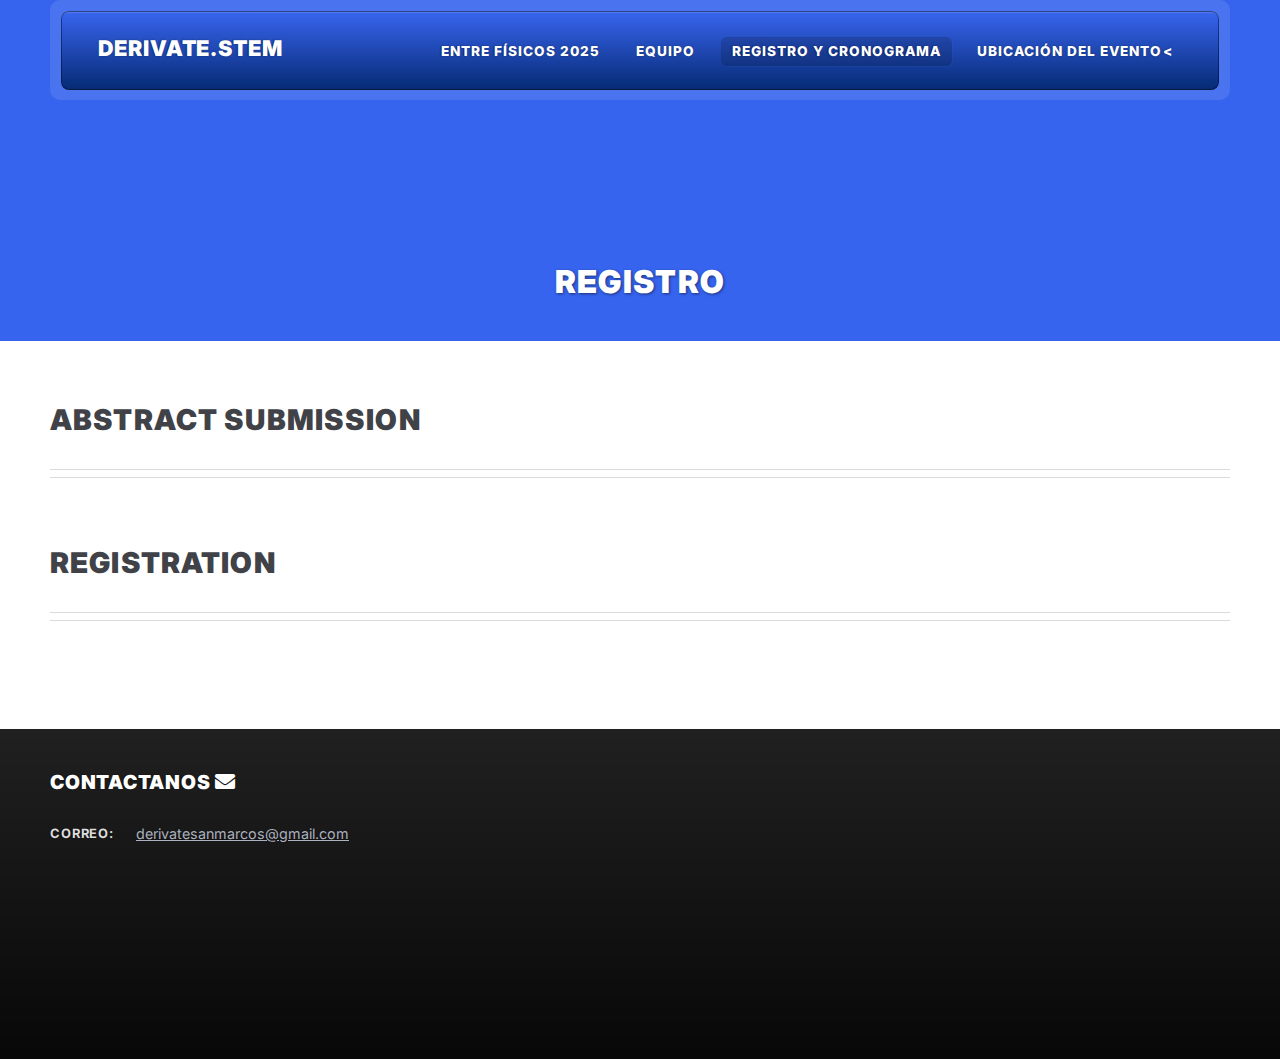
<file: abstract-and-registration.html>
<!DOCTYPE HTML>
<!--
	ZeroFour by HTML5 UP
	html5up.net | @ajlkn
	Free for personal and commercial use under the CCA 3.0 license (html5up.net/license)
-->
<html>
	<head>
		<title>Derivate.Stem | Registro</title>
		<meta charset="utf-8" />
		<meta name="viewport" content="width=device-width, initial-scale=1, user-scalable=no" />
		<link rel="stylesheet" href="assets/css/main.css" />
		<style>
			.lowercase {
            text-transform: lowercase;
        }
		</style>
	</head>
	<body class="no-sidebar is-preload">
		<div id="page-wrapper">

			<!-- Header Wrapper -->
				<div id="header-wrapper-abstract">
					<div class="container">

						<!-- Header -->
							<header id="header">
								<div class="inner">

									<!-- Logo -->
										<h1><a href="index.html" id="logo">Derivate.Stem</a></h1>

									<!-- Nav -->
										<nav id="nav">
											<ul>
												<li><a href="index.html">Entre Físicos 2025</a></li>
												<li><a href="the-people.html">Equipo</a></li>
												<li class="current_page_item"><a href="abstract-and-registration.html">Registro y cronograma</a></li>
												<li><a href="venue.html">Ubicación del evento<</a></li>
										</nav>

								</div>
							</header>
							<div id="banner">
								<strong><h2 align=center> Registro </strong></h2> 
					</div>
					</div>
				</div>

			<!-- Main Wrapper -->
				<div id="main-wrapper">
					<div class="wrapper style2">
						<div class="inner">
							<div class="container">
								<div id="content">

									<!-- Content -->

										<article>
											<header class="major">
												<h2>ABSTRACT SUBMISSION</h2>
												<!-- <p>Sidebars are not welcome here</p> -->
											</header>

											<!-- <span class="image featured"><img src="images/pic08.jpg" alt="" /></span> -->

											<p></p>


										</article>

										<article>
											<header class="major">
												<h2>REGISTRATION </h2>
												<!-- <p>Sidebars are not welcome here</p> -->
											</header>

											<!-- <span class="image featured"><img src="images/pic08.jpg" alt="" /></span> -->

											<p></p>


										</article>


								</div>
							</div>
						</div>
					</div>
				</div>

<!-- Footer Wrapper -->
				<div id="footer-wrapper-logo">
					<footer id="footer" class="container">
						<div class="row">
							<div class="col-3 col-6-medium col-12-small">
								<!-- Contact -->
								<section>
									<h2>Contactanos <i class="fa fa-envelope" style="font-size:20px" style="color:white"></i></h2>
									<div>
										<div class="row">
											<div class="col-6 col-12-small">
												<dl class="contact">
													<dt>Correo:</dt>
													<dd><a href="mailto:derivatesanmarcos@gmail.com">derivatesanmarcos@gmail.com</a></dd>
											</div>
								</section>
							</div>
							</div>
						</div>
					</footer>
				</div>

		</div>

</div>

		<!-- Scripts -->
			<script src="assets/js/jquery.min.js"></script>
			<script src="assets/js/jquery.dropotron.min.js"></script>
			<script src="assets/js/browser.min.js"></script>
			<script src="assets/js/breakpoints.min.js"></script>
			<script src="assets/js/util.js"></script>
			<script src="assets/js/main.js"></script>

	</body>
</html>
</file>
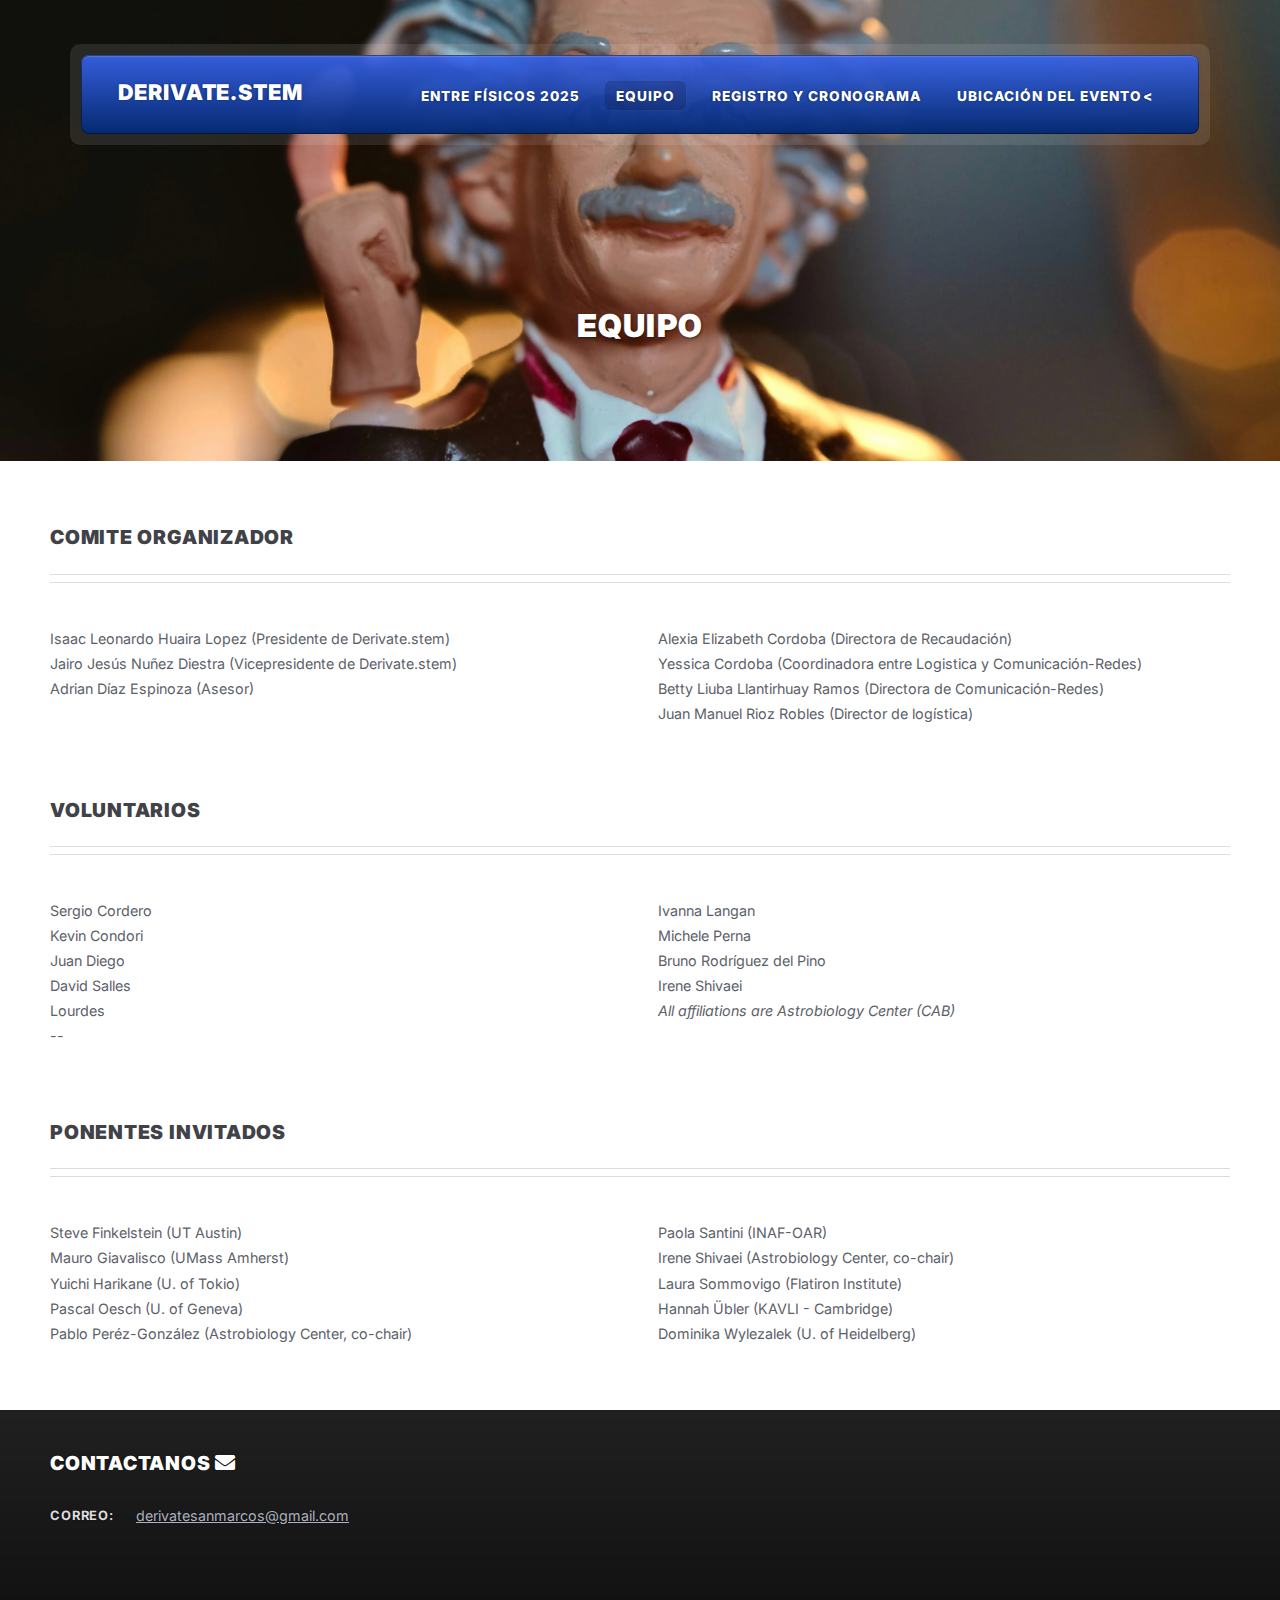
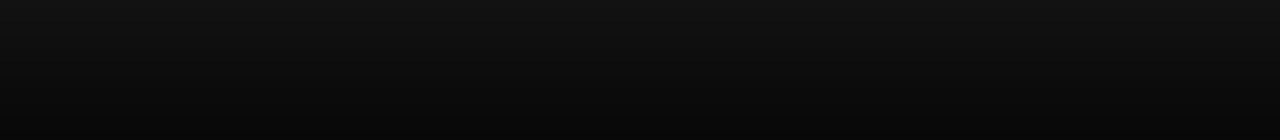
<file: the-people.html>
<!DOCTYPE HTML>
<!--
	ZeroFour by HTML5 UP
	html5up.net | @ajlkn
	Free for personal and commercial use under the CCA 3.0 license (html5up.net/license)
-->
<html>
	<head>
		<title>Derivate.Stem | Equipo</title>
		<meta charset="utf-8" />
		<meta name="viewport" content="width=device-width, initial-scale=1, user-scalable=no" />
		<link rel="stylesheet" href="assets/css/main.css" />
		<style>
			.lowercase {
            text-transform: lowercase;
        }
		</style>
	</head>
	<body class="no-sidebar is-preload">
		<div id="page-wrapper">

			<!-- Header Wrapper -->
				<div id="header-wrapper-people">
					<div class="container">

						<!-- Header -->
							<header id="header">
								<div class="inner">

									<!-- Logo -->
										<h1><a href="index.html" id="logo">Derivate.Stem</a></h1>

									<!-- Nav -->
										<nav id="nav">
											<ul>
												<li><a href="index.html">Entre Físicos 2025</a></li>
												<li class="current_page_item"><a href="the-people.html">Equipo</a></li>
												<li><a href="abstract-and-registration.html">Registro y Cronograma</a></li>
												<li><a href="venue.html">Ubicación del evento<</a></li>
										</nav>

								</div>
							</header>
							<div id="banner">
								<strong><h2 align=center> Equipo </strong></h2> 
							</div>
					</div>
				</div>

			<!-- Main Wrapper -->
				<div id="main-wrapper">
					<div class="wrapper style2">
						<div class="inner">
							<div class="container">
								<div id="content">

									<!-- Content -->

										<article>
											<header class="major">
												<h3>Comite organizador</h3>
												<!-- <p>Sidebars are not welcome here</p> -->
											</header>

											<!-- <span class="image featured"><img src="images/pic08.jpg" alt="" /></span> -->
											<div class="row">
												<div class="col-6 col-12-medium">
													<section>
														<p>
															Isaac Leonardo Huaira Lopez (Presidente de Derivate.stem)<br/>
															Jairo Jesús Nuñez Diestra (Vicepresidente de Derivate.stem)<br/>
															Adrian Díaz Espinoza (Asesor)<br/>
														</p>
													</section>
												</div>

												<div class="col-6 col-12-medium">
													<div class="col-6 col-12-medium">
														<section>
															<p>
																
																Alexia Elizabeth Cordoba (Directora de Recaudación)<br/>
																Yessica Cordoba (Coordinadora entre Logistica y Comunicación-Redes)<br/>
																Betty Liuba Llantirhuay Ramos (Directora de Comunicación-Redes)<br/>
																Juan Manuel Rioz Robles (Director de logística)<br/>
															</p>
														</section>
													</div>
												</div>											
											</div>

										</article>

										<article>
											<header class="major">
												<h3>Voluntarios</h3>
												<!-- <p>Sidebars are not welcome here</p> -->
											</header>

											<!-- <span class="image featured"><img src="images/pic08.jpg" alt="" /></span> -->
											<div class="row">
												<div class="col-6 col-12-medium">
													<section>
														<p>
															Sergio Cordero <br/>
															Kevin Condori <br/>
															Juan Diego <br/>
															David Salles <br/>
															Lourdes <br/>
															-- <br/>										
														</p>
													</section>
												</div>

												<div class="col-6 col-12-medium">
													<div class="col-6 col-12-medium">
														<section>
															<p>
																Ivanna Langan <br/>
																Michele Perna <br/>
																Bruno Rodríguez del Pino <br/>
																Irene Shivaei <br/>
																<em>All affiliations are Astrobiology Center (CAB)</em>
															</p>
														</section>
													</div>
												</div>											
											</div>

											<p></p>


										</article>

										<article>
											<header class="major">
												<h3>Ponentes invitados</h3>
												<!-- <p>Sidebars are not welcome here</p> -->
											</header>
											<div class="row">
												<div class="col-6 col-12-medium">
													<section>
														<p>
															Steve Finkelstein (UT Austin)<br/>
															Mauro Giavalisco (UMass Amherst)<br/>
															Yuichi Harikane (U. of Tokio)<br/>
															Pascal Oesch (U. of Geneva)<br/>
															Pablo Peréz-González (Astrobiology Center, co-chair)<br/>
														</p>
													</section>
												</div>

												<div class="col-6 col-12-medium">
													<div class="col-6 col-12-medium">
														<section>
															<p>
																
																Paola Santini (INAF-OAR)<br/>
																Irene Shivaei (Astrobiology Center, co-chair)<br/>
																Laura Sommovigo (Flatiron Institute)<br/>
																Hannah Übler (KAVLI - Cambridge)<br/>
																Dominika Wylezalek (U. of Heidelberg)
															</p>
														</section>
													</div>
												</div>											
											</div>
								</div>
							</div>
						</div>
					</div>
				</div>

<!-- Footer Wrapper -->
				<div id="footer-wrapper-logo">
					<footer id="footer" class="container">
						<div class="row">
							<div class="col-3 col-6-medium col-12-small">
								<!-- Contact -->
								<section>
									<h2>Contactanos <i class="fa fa-envelope" style="font-size:20px" style="color:white"></i></h2>
									<div>
										<div class="row">
											<div class="col-6 col-12-small">
												<dl class="contact">
													<dt>Correo:</dt>
													<dd><a href="mailto:derivatesanmarcos@gmail.com">derivatesanmarcos@gmail.com</a></dd>
											</div>
								</section>
							</div>
							</div>
						</div>
					</footer>
				</div>

		</div>

</div>

		<!-- Scripts -->
			<script src="assets/js/jquery.min.js"></script>
			<script src="assets/js/jquery.dropotron.min.js"></script>
			<script src="assets/js/browser.min.js"></script>
			<script src="assets/js/breakpoints.min.js"></script>
			<script src="assets/js/util.js"></script>
			<script src="assets/js/main.js"></script>

	</body>
</html>
</file>
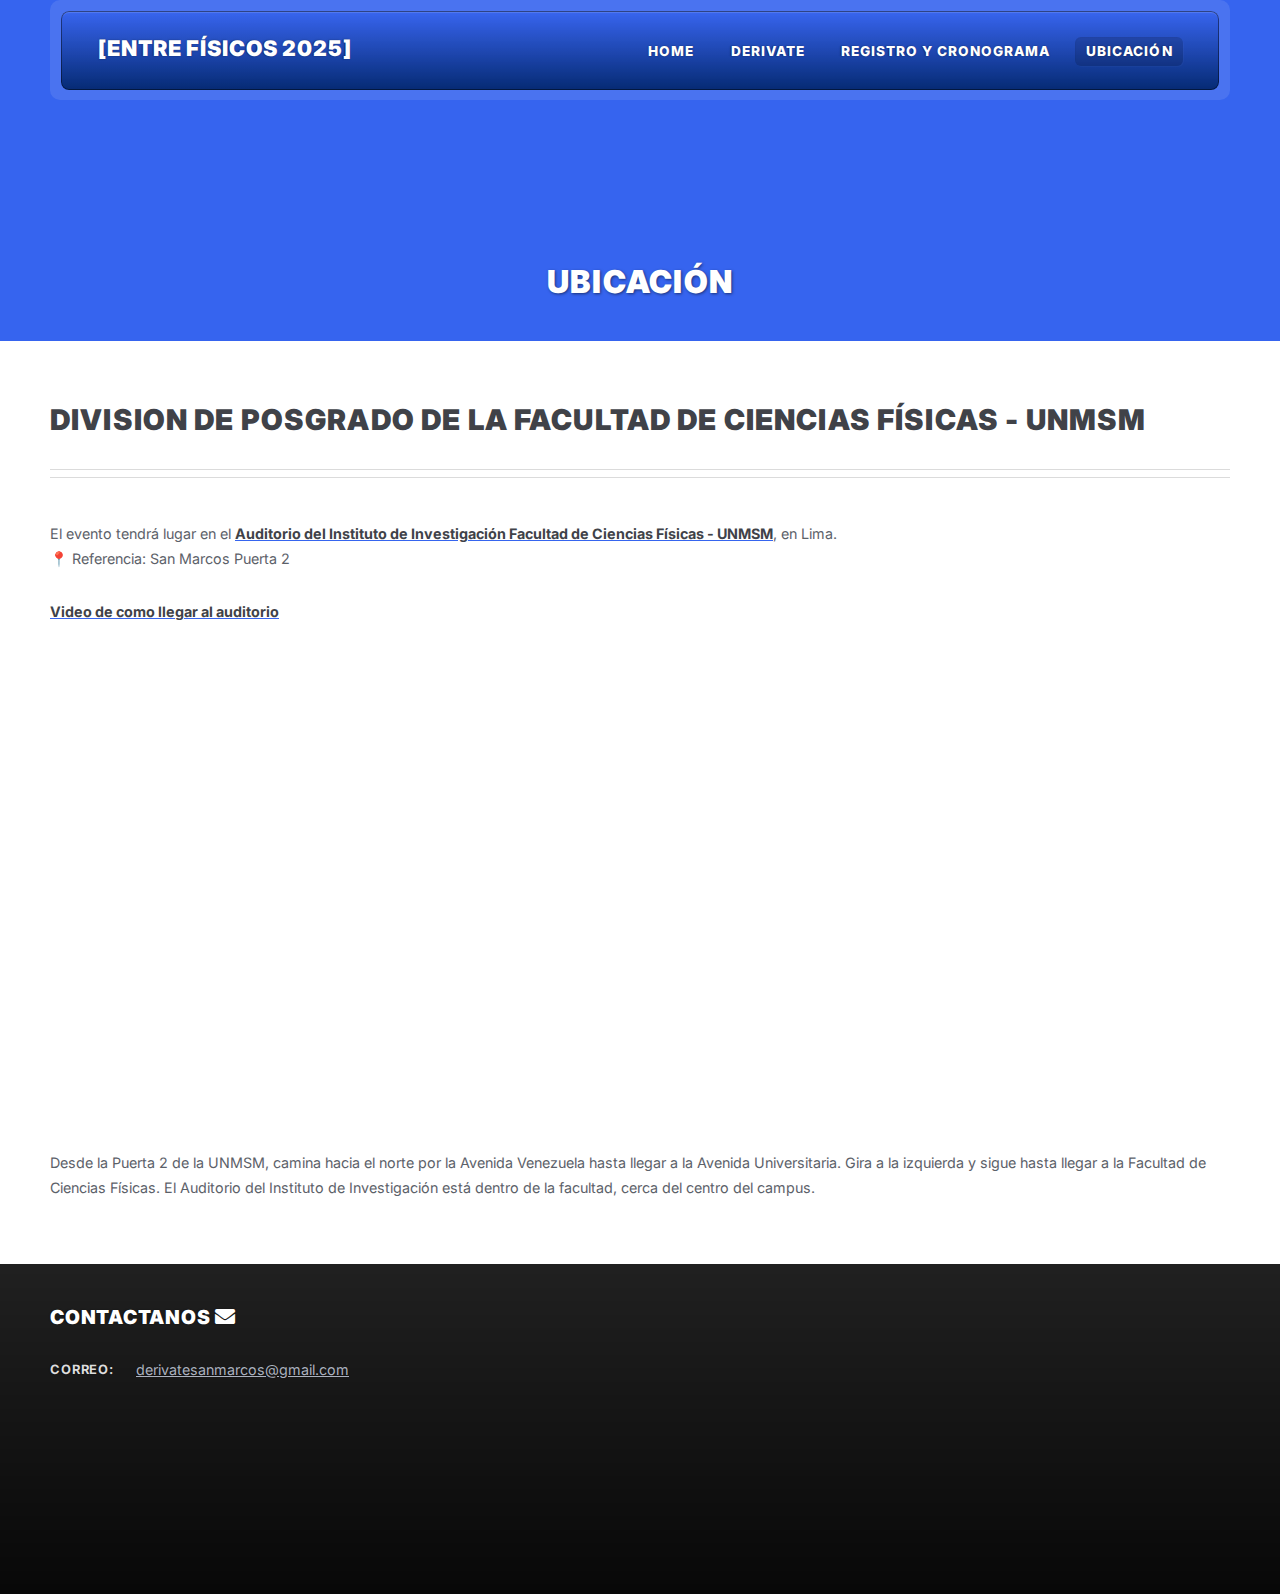
<file: venue.html>
<!DOCTYPE HTML>
<!--
	ZeroFour by HTML5 UP
	html5up.net | @ajlkn
	Free for personal and commercial use under the CCA 3.0 license (html5up.net/license)
-->
<html>
	<head>
		<title>Derivate | Ubicación </title>
		<meta charset="utf-8" />
		<meta name="viewport" content="width=device-width, initial-scale=1, user-scalable=no" />
		<link rel="stylesheet" href="assets/css/main.css" />
		<style>
			.map-container {
				display: flex;
				justify-content: center;
				align-items: center;
				width: 100%;
				height: 100%;
			}
		</style>
		<style>
			.lowercase {
            text-transform: lowercase;
        }
		</style>
	</head>
	<body class="no-sidebar is-preload">
		<div id="page-wrapper">

			<!-- Header Wrapper -->
				<div id="header-wrapper-venue">
					<div class="container">

						<!-- Header -->
							<header id="header">
								<div class="inner">

									<!-- Logo -->
										<h1><a href="index.html" id="logo"> [Entre Físicos 2025] </a></h1>

									<!-- Nav -->
										<nav id="nav">
											<ul>
												<li><a href="index.html">Home</a></li>
												<li><a href="the-people.html">Derivate</a></li>
												<li><a href="abstract-and-registration.html">Registro y cronograma</a></li>
												<li class="current_page_item"><a href="venue.html">Ubicación</a></li>
											</ul>
										</nav>

								</div>
							</header>
							<div id="banner">
								<strong><h2 align=center> Ubicación</strong></h2> 
					</div>
					</div>
				</div>

			<!-- Main Wrapper -->
				<div id="main-wrapper">
					<div class="wrapper style2">
						<div class="inner">
							<div class="container">
								<div id="content">

									<!-- Content -->

										<article>
											<header class="major">
												<h2>Division de Posgrado de la Facultad de Ciencias Físicas - UNMSM</h2>
											</header>
											<p>El evento tendrá lugar en el <a href="https://fisica.unmsm.edu.pe/formacion-academica/posgrado" target="_blank"><b>Auditorio del Instituto de Investigación Facultad de Ciencias Físicas - UNMSM</b></a>, en Lima. 
											<br /> &#128205; Referencia: San Marcos Puerta 2</p><a href="https://fisica.unmsm.edu.pe/formacion-academica/posgrado" target="_blank"><b>Video de como llegar al auditorio</b></a>
											<div class="map-container">
												<iframe src="https://www.google.com/maps/embed?pb=!1m18!1m12!1m3!1d3901.7729969743223!2d-77.08386272512283!3d-12.059133888178604!2m3!1f0!2f0!3f0!3m2!1i1024!2i768!4f13.1!3m3!1m2!1s0x9105c94730ddd147%3A0x458926002761c75c!2sInstituto%20de%20Investigaci%C3%B3n%20Facultad%20de%20Ciencias%20F%C3%ADsicas%20-%20UNMSM!5e0!3m2!1ses!2spe!4v1732074846836!5m2!1ses!2spe" 
												style="width: 100%; height: 500px; border:0;" 
												allowfullscreen="" 
												loading="lazy" 
												referrerpolicy="no-referrer-when-downgrade">
												</iframe>
											</div>

											<!-- <h4><br \>More information</h4> -->
											<p><br \>Desde la Puerta 2 de la UNMSM, camina hacia el norte por la Avenida Venezuela hasta llegar 
												a la Avenida Universitaria. Gira a la izquierda y sigue hasta llegar a la Facultad de Ciencias 
												Físicas. El Auditorio del Instituto de Investigación está dentro de la facultad, cerca del centro
												del campus.</p>
											
								</div>
							</div>
						</div>
					</div>	
				</div>

			<!-- Footer Wrapper -->
				<div id="footer-wrapper-logo">
					<footer id="footer" class="container">
						<div class="row">
							<div class="col-3 col-6-medium col-12-small">
								<!-- Contact -->
									<section>
										<h2>Contactanos <i class="fa fa-envelope" style="font-size:20px" style="color:white"></i></h2>
										<div>
											<div class="row">
												<div class="col-6 col-12-small">
													<dl class="contact">
														<dt>Correo:</dt>
														<dd><a href="mailto:derivatesanmarcos@gmail.com">derivatesanmarcos@gmail.com</a></dd>
												</div>
									</section>
							</div>
							</div>
						</div>
					</footer>
				</div>

		</div>

	</div>
		<!-- Scripts -->
			<script src="assets/js/jquery.min.js"></script>
			<script src="assets/js/jquery.dropotron.min.js"></script>
			<script src="assets/js/browser.min.js"></script>
			<script src="assets/js/breakpoints.min.js"></script>
			<script src="assets/js/util.js"></script>
			<script src="assets/js/main.js"></script>

	</body>
</html>
</file>
<file: assets/css/main.css>
@import url("https://fonts.googleapis.com/css?family=Open+Sans:400,400italic,700,800");
@import url("https://fonts.googleapis.com/css?family=Inter:400,400italic,700,800");
@import url("fontawesome-all.min.css");

/*
	ZeroFour by HTML5 UP
	html5up.net | @ajlkn
	Free for personal and commercial use under the CCA 3.0 license (html5up.net/license)
*/

html, body, div, span, applet, object,
iframe, h1, h2, h3, h4, h5, h6, p, blockquote,
pre, a, abbr, acronym, address, big, cite,
code, del, dfn, em, img, ins, kbd, q, s, samp,
small, strike, strong, sub, sup, tt, var, b,
u, i, center, dl, dt, dd, ol, ul, li, fieldset,
form, label, legend, table, caption, tbody,
tfoot, thead, tr, th, td, article, aside,
canvas, details, embed, figure, figcaption,
footer, header, hgroup, menu, nav, output, ruby,
section, summary, time, mark, audio, video {
	margin: 0;
	padding: 0;
	border: 0;
	font-size: 100%;
	font: inherit;
	vertical-align: baseline;}

article, aside, details, figcaption, figure,
footer, header, hgroup, menu, nav, section {
	display: block;}

body {
	line-height: 1;
}

ol, ul {
	list-style: none;
}

blockquote, q {
	quotes: none;
}

	blockquote:before, blockquote:after, q:before, q:after {
		content: '';
		content: none;
	}

table {
	border-collapse: collapse;
	border-spacing: 0;
}

body {
	-webkit-text-size-adjust: none;
}

mark {
	background-color: transparent;
	color: inherit;
}

input::-moz-focus-inner {
	border: 0;
	padding: 0;
}

input, select, textarea {
	-moz-appearance: none;
	-webkit-appearance: none;
	-ms-appearance: none;
	appearance: none;
}

/* Basic */

	html {
		box-sizing: border-box;
	}

	*, *:before, *:after {
		box-sizing: inherit;
	}

	@-ms-viewport {
		width: device-width;
	}

	body {
		background: #3664ef ;
	}

		body.is-preload * {
			-moz-transition: none !important;
			-webkit-transition: none !important;
			-ms-transition: none !important;
			transition: none !important;
			-moz-animation: none !important;
			-webkit-animation: none !important;
			-ms-animation: none !important;
			animation: none !important;
		}

		

	body, input, select, textarea {
		font-family: 'Inter', sans-serif;
		color: #5c6169;
		font-weight: 400;
		font-size: 11pt;
		line-height: 1.9em;
	}

	a {
		color: inherit;
		text-decoration: underline;
		color: #3665ef; 
	}

		a:hover {
			text-decoration: none;
		}

	h1, h2, h3, h4, h5, h6 {
		text-transform: uppercase;
		font-weight: 900;
		letter-spacing: 0.04em;
		color: #404248;
		margin: 0 0 1em 0;
	}

	h1 a, h2 a, h3 a, h4 a, h5 a, h6 a {
		color: inherit;
		text-decoration: none;
		outline: 0;
	}

	h2 {
		font-size: 2em;
		margin: 0 0 1.5em 0;
		line-height: 1em;
	}

		h2.icon {
			line-height: 48px;
		}

			h2.icon:before {
				position: relative;
				top: 0.05em;
				margin-right: 0.5em;
				opacity: 0.25;
			}

	h3 {
		font-size: 1.35em;
		margin-top: 2em;
	}

	b, strong {
		color: #404248;
		font-weight: 700;
	}

	i, em {
		font-style: italic;
	}

	br.clear {
		clear: both;
	}

	sub {
		position: relative;
		top: 0.5em;
		font-size: 0.8em;
	}

	sup {
		position: relative;
		top: -0.5em;
		font-size: 0.8em;
	}

	hr {
		border: 0;
		border-top: solid 1px #ddd;
	}

	blockquote {
		border-left: solid 0.5em #ddd;
		padding: 1em 0 1em 2em;
		font-style: italic;
	}

	p, ul, ol, dl, table {
		margin-bottom: 2em;
	}

	.date {
		display: block;
		text-transform: uppercase;
		font-weight: 700;
		letter-spacing: 0.065em;
		font-size: 0.9em;
		color: #696969;
		margin: 0 0 0.25em 0;
	}

/* Container */

	.container {
		margin: 0 auto;
		max-width: calc(100% - 100px);
		width: 1200px;
		
	}

		@media screen and (max-width: 1280px) {

			.container {
				width: 100%;
			}

		}

		@media screen and (max-width: 980px) {

			.container {
				width: 100%;
			}

		}

		@media screen and (max-width: 736px) {

			.container {
				width: 100%;
				max-width: 100%;
			}

			

			

		}

/* Row */

	.row {
		display: flex;
		flex-wrap: wrap;
		box-sizing: border-box;
		align-items: stretch;
	}

		.row > * {
			box-sizing: border-box;
		}

		.row.gtr-uniform > * > :last-child {
			margin-bottom: 0;
		}

		.row.aln-left {
			justify-content: flex-start;
		}

		.row.aln-center {
			justify-content: center;
		}

		.row.aln-right {
			justify-content: flex-end;
		}

		.row.aln-top {
			align-items: flex-start;
		}

		.row.aln-middle {
			align-items: center;
		}

		.row.aln-bottom {
			align-items: flex-end;
		}

		.row > .imp {
			order: -1;
		}

		.row > .col-1 {
			width: 8.33333%;
		}

		.row > .off-1 {
			margin-left: 8.33333%;
		}

		.row > .col-2 {
			width: 16.66667%;
		}

		.row > .off-2 {
			margin-left: 16.66667%;
		}

		.row > .col-3 {
			width: 25%;
		}

		.row > .off-3 {
			margin-left: 25%;
		}

		.row > .col-4 {
			width: 33.33333%;
		}

		.row > .off-4 {
			margin-left: 33.33333%;
		}

		.row > .col-5 {
			width: 41.66667%;
		}

		.row > .off-5 {
			margin-left: 41.66667%;
		}

		.row > .col-6 {
			width: 50%;
		}

		.row > .off-6 {
			margin-left: 50%;
		}

		.row > .col-7 {
			width: 58.33333%;
		}

		.row > .off-7 {
			margin-left: 58.33333%;
		}

		.row > .col-8 {
			width: 66.66667%;
		}

		.row > .off-8 {
			margin-left: 66.66667%;
		}

		.row > .col-9 {
			width: 75%;
		}

		.row > .off-9 {
			margin-left: 75%;
		}

		.row > .col-10 {
			width: 83.33333%;
		}

		.row > .off-10 {
			margin-left: 83.33333%;
		}

		.row > .col-11 {
			width: 91.66667%;
		}

		.row > .off-11 {
			margin-left: 91.66667%;
		}

		.row > .col-12 {
			width: 100%;
		}

		.row > .off-12 {
			margin-left: 100%;
		}

		.row.gtr-0 {
			margin-top: 0px;
			margin-left: 0px;
		}

			.row.gtr-0 > * {
				padding: 0px 0 0 0px;
			}

			.row.gtr-0.gtr-uniform {
				margin-top: 0px;
			}

				.row.gtr-0.gtr-uniform > * {
					padding-top: 0px;
				}

		.row.gtr-25 {
			margin-top: -12.5px;
			margin-left: -12.5px;
		}

			.row.gtr-25 > * {
				padding: 12.5px 0 0 12.5px;
			}

			.row.gtr-25.gtr-uniform {
				margin-top: -12.5px;
			}

				.row.gtr-25.gtr-uniform > * {
					padding-top: 12.5px;
				}

		.row.gtr-50 {
			margin-top: -25px;
			margin-left: -25px;
		}

			.row.gtr-50 > * {
				padding: 25px 0 0 25px;
			}

			.row.gtr-50.gtr-uniform {
				margin-top: -25px;
			}

				.row.gtr-50.gtr-uniform > * {
					padding-top: 25px;
				}

		.row {
			margin-top: -50px;
			margin-left: -50px;
		}

			.row > * {
				padding: 50px 0 0 50px;
			}

			.row.gtr-uniform {
				margin-top: -50px;
			}

				.row.gtr-uniform > * {
					padding-top: 50px;
				}

		.row.gtr-150 {
			margin-top: -75px;
			margin-left: -75px;
		}

			.row.gtr-150 > * {
				padding: 75px 0 0 75px;
			}

			.row.gtr-150.gtr-uniform {
				margin-top: -75px;
			}

				.row.gtr-150.gtr-uniform > * {
					padding-top: 75px;
				}

		.row.gtr-200 {
			margin-top: -100px;
			margin-left: -100px;
		}

			.row.gtr-200 > * {
				padding: 100px 0 0 100px;
			}

			.row.gtr-200.gtr-uniform {
				margin-top: -100px;
			}

				.row.gtr-200.gtr-uniform > * {
					padding-top: 100px;
				}

		@media screen and (max-width: 1280px) {

			.row {
				display: flex;
				flex-wrap: wrap;
				box-sizing: border-box;
				align-items: stretch;
			}

				.row > * {
					box-sizing: border-box;
				}

				.row.gtr-uniform > * > :last-child {
					margin-bottom: 0;
				}

				.row.aln-left {
					justify-content: flex-start;
				}

				.row.aln-center {
					justify-content: center;
				}

				.row.aln-right {
					justify-content: flex-end;
				}

				.row.aln-top {
					align-items: flex-start;
				}

				.row.aln-middle {
					align-items: center;
				}

				.row.aln-bottom {
					align-items: flex-end;
				}

				.row > .imp-large {
					order: -1;
				}

				.row > .col-1-large {
					width: 8.33333%;
				}

				.row > .off-1-large {
					margin-left: 8.33333%;
				}

				.row > .col-2-large {
					width: 16.66667%;
				}

				.row > .off-2-large {
					margin-left: 16.66667%;
				}

				.row > .col-3-large {
					width: 25%;
				}

				.row > .off-3-large {
					margin-left: 25%;
				}

				.row > .col-4-large {
					width: 33.33333%;
				}

				.row > .off-4-large {
					margin-left: 33.33333%;
				}

				.row > .col-5-large {
					width: 41.66667%;
				}

				.row > .off-5-large {
					margin-left: 41.66667%;
				}

				.row > .col-6-large {
					width: 50%;
				}

				.row > .off-6-large {
					margin-left: 50%;
				}

				.row > .col-7-large {
					width: 58.33333%;
				}

				.row > .off-7-large {
					margin-left: 58.33333%;
				}

				.row > .col-8-large {
					width: 66.66667%;
				}

				.row > .off-8-large {
					margin-left: 66.66667%;
				}

				.row > .col-9-large {
					width: 75%;
				}

				.row > .off-9-large {
					margin-left: 75%;
				}

				.row > .col-10-large {
					width: 83.33333%;
				}

				.row > .off-10-large {
					margin-left: 83.33333%;
				}

				.row > .col-11-large {
					width: 91.66667%;
				}

				.row > .off-11-large {
					margin-left: 91.66667%;
				}

				.row > .col-12-large {
					width: 100%;
				}

				.row > .off-12-large {
					margin-left: 100%;
				}

				.row.gtr-0 {
					margin-top: 0px;
					margin-left: 0px;
				}

					.row.gtr-0 > * {
						padding: 0px 0 0 0px;
					}

					.row.gtr-0.gtr-uniform {
						margin-top: 0px;
					}

						.row.gtr-0.gtr-uniform > * {
							padding-top: 0px;
						}

				.row.gtr-25 {
					margin-top: -8.75px;
					margin-left: -8.75px;
				}

					.row.gtr-25 > * {
						padding: 8.75px 0 0 8.75px;
					}

					.row.gtr-25.gtr-uniform {
						margin-top: -8.75px;
					}

						.row.gtr-25.gtr-uniform > * {
							padding-top: 8.75px;
						}

				.row.gtr-50 {
					margin-top: -17.5px;
					margin-left: -17.5px;
				}

					.row.gtr-50 > * {
						padding: 17.5px 0 0 17.5px;
					}

					.row.gtr-50.gtr-uniform {
						margin-top: -17.5px;
					}

						.row.gtr-50.gtr-uniform > * {
							padding-top: 17.5px;
						}

				.row {
					margin-top: -35px;
					margin-left: -35px;
				}

					.row > * {
						padding: 35px 0 0 35px;
					}

					.row.gtr-uniform {
						margin-top: -35px;
					}

						.row.gtr-uniform > * {
							padding-top: 35px;
						}

				.row.gtr-150 {
					margin-top: -52.5px;
					margin-left: -52.5px;
				}

					.row.gtr-150 > * {
						padding: 52.5px 0 0 52.5px;
					}

					.row.gtr-150.gtr-uniform {
						margin-top: -52.5px;
					}

						.row.gtr-150.gtr-uniform > * {
							padding-top: 52.5px;
						}

				.row.gtr-200 {
					margin-top: -70px;
					margin-left: -70px;
				}

					.row.gtr-200 > * {
						padding: 70px 0 0 70px;
					}

					.row.gtr-200.gtr-uniform {
						margin-top: -70px;
					}

						.row.gtr-200.gtr-uniform > * {
							padding-top: 70px;
						}

		}

		@media screen and (max-width: 980px) {

			.row {
				display: flex;
				flex-wrap: wrap;
				box-sizing: border-box;
				align-items: stretch;
			}

				.row > * {
					box-sizing: border-box;
				}

				.row.gtr-uniform > * > :last-child {
					margin-bottom: 0;
				}

				.row.aln-left {
					justify-content: flex-start;
				}

				.row.aln-center {
					justify-content: center;
				}

				.row.aln-right {
					justify-content: flex-end;
				}

				.row.aln-top {
					align-items: flex-start;
				}

				.row.aln-middle {
					align-items: center;
				}

				.row.aln-bottom {
					align-items: flex-end;
				}

				.row > .imp-medium {
					order: -1;
				}

				.row > .col-1-medium {
					width: 8.33333%;
				}

				.row > .off-1-medium {
					margin-left: 8.33333%;
				}

				.row > .col-2-medium {
					width: 16.66667%;
				}

				.row > .off-2-medium {
					margin-left: 16.66667%;
				}

				.row > .col-3-medium {
					width: 25%;
				}

				.row > .off-3-medium {
					margin-left: 25%;
				}

				.row > .col-4-medium {
					width: 33.33333%;
				}

				.row > .off-4-medium {
					margin-left: 33.33333%;
				}

				.row > .col-5-medium {
					width: 41.66667%;
				}

				.row > .off-5-medium {
					margin-left: 41.66667%;
				}

				.row > .col-6-medium {
					width: 50%;
				}

				.row > .off-6-medium {
					margin-left: 50%;
				}

				.row > .col-7-medium {
					width: 58.33333%;
				}

				.row > .off-7-medium {
					margin-left: 58.33333%;
				}

				.row > .col-8-medium {
					width: 66.66667%;
				}

				.row > .off-8-medium {
					margin-left: 66.66667%;
				}

				.row > .col-9-medium {
					width: 75%;
				}

				.row > .off-9-medium {
					margin-left: 75%;
				}

				.row > .col-10-medium {
					width: 83.33333%;
				}

				.row > .off-10-medium {
					margin-left: 83.33333%;
				}

				.row > .col-11-medium {
					width: 91.66667%;
				}

				.row > .off-11-medium {
					margin-left: 91.66667%;
				}

				.row > .col-12-medium {
					width: 100%;
				}

				.row > .off-12-medium {
					margin-left: 100%;
				}

				.row.gtr-0 {
					margin-top: 0px;
					margin-left: 0px;
				}

					.row.gtr-0 > * {
						padding: 0px 0 0 0px;
					}

					.row.gtr-0.gtr-uniform {
						margin-top: 0px;
					}

						.row.gtr-0.gtr-uniform > * {
							padding-top: 0px;
						}

				.row.gtr-25 {
					margin-top: -12.5px;
					margin-left: -12.5px;
				}

					.row.gtr-25 > * {
						padding: 12.5px 0 0 12.5px;
					}

					.row.gtr-25.gtr-uniform {
						margin-top: -12.5px;
					}

						.row.gtr-25.gtr-uniform > * {
							padding-top: 12.5px;
						}

				.row.gtr-50 {
					margin-top: -25px;
					margin-left: -25px;
				}

					.row.gtr-50 > * {
						padding: 25px 0 0 25px;
					}

					.row.gtr-50.gtr-uniform {
						margin-top: -25px;
					}

						.row.gtr-50.gtr-uniform > * {
							padding-top: 25px;
						}

				.row {
					margin-top: -50px;
					margin-left: -50px;
				}

					.row > * {
						padding: 50px 0 0 50px;
					}

					.row.gtr-uniform {
						margin-top: -50px;
					}

						.row.gtr-uniform > * {
							padding-top: 50px;
						}

				.row.gtr-150 {
					margin-top: -75px;
					margin-left: -75px;
				}

					.row.gtr-150 > * {
						padding: 75px 0 0 75px;
					}

					.row.gtr-150.gtr-uniform {
						margin-top: -75px;
					}

						.row.gtr-150.gtr-uniform > * {
							padding-top: 75px;
						}

				.row.gtr-200 {
					margin-top: -100px;
					margin-left: -100px;
				}

					.row.gtr-200 > * {
						padding: 100px 0 0 100px;
					}

					.row.gtr-200.gtr-uniform {
						margin-top: -100px;
					}

						.row.gtr-200.gtr-uniform > * {
							padding-top: 100px;
						}

		}

		@media screen and (max-width: 736px) {

			
			.row {
				display: flex;
				flex-wrap: wrap;
				box-sizing: border-box;
				align-items: stretch;
			}

				.row > * {
					box-sizing: border-box;
				}

				.row.gtr-uniform > * > :last-child {
					margin-bottom: 0;
				}

				.row.aln-left {
					justify-content: flex-start;
				}

				.row.aln-center {
					justify-content: center;
				}

				.row.aln-right {
					justify-content: flex-end;
				}

				.row.aln-top {
					align-items: flex-start;
				}

				.row.aln-middle {
					align-items: center;
				}

				.row.aln-bottom {
					align-items: flex-end;
				}

				.row > .imp-small {
					order: -1;
				}

				.row > .col-1-small {
					width: 8.33333%;
				}

				.row > .off-1-small {
					margin-left: 8.33333%;
				}

				.row > .col-2-small {
					width: 16.66667%;
				}

				.row > .off-2-small {
					margin-left: 16.66667%;
				}

				.row > .col-3-small {
					width: 25%;
				}

				.row > .off-3-small {
					margin-left: 25%;
				}

				.row > .col-4-small {
					width: 33.33333%;
				}

				.row > .off-4-small {
					margin-left: 33.33333%;
				}

				.row > .col-5-small {
					width: 41.66667%;
				}

				.row > .off-5-small {
					margin-left: 41.66667%;
				}

				.row > .col-6-small {
					width: 50%;
				}

				.row > .off-6-small {
					margin-left: 50%;
				}

				.row > .col-7-small {
					width: 58.33333%;
				}

				.row > .off-7-small {
					margin-left: 58.33333%;
				}

				.row > .col-8-small {
					width: 66.66667%;
				}

				.row > .off-8-small {
					margin-left: 66.66667%;
				}

				.row > .col-9-small {
					width: 75%;
				}

				.row > .off-9-small {
					margin-left: 75%;
				}

				.row > .col-10-small {
					width: 83.33333%;
				}

				.row > .off-10-small {
					margin-left: 83.33333%;
				}

				.row > .col-11-small {
					width: 91.66667%;
				}

				.row > .off-11-small {
					margin-left: 91.66667%;
				}

				.row > .col-12-small {
					width: 100%;
				}

				.row > .off-12-small {
					margin-left: 100%;
				}

				.row.gtr-0 {
					margin-top: 0px;
					margin-left: 0px;
				}

					.row.gtr-0 > * {
						padding: 0px 0 0 0px;
					}

					.row.gtr-0.gtr-uniform {
						margin-top: 0px;
					}

						.row.gtr-0.gtr-uniform > * {
							padding-top: 0px;
						}

				.row.gtr-25 {
					margin-top: -2.5px;
					margin-left: -2.5px;
				}

					.row.gtr-25 > * {
						padding: 2.5px 0 0 2.5px;
					}

					.row.gtr-25.gtr-uniform {
						margin-top: -2.5px;
					}

						.row.gtr-25.gtr-uniform > * {
							padding-top: 2.5px;
						}

				.row.gtr-50 {
					margin-top: -5px;
					margin-left: -5px;
				}

					.row.gtr-50 > * {
						padding: 5px 0 0 5px;
					}

					.row.gtr-50.gtr-uniform {
						margin-top: -5px;
					}

						.row.gtr-50.gtr-uniform > * {
							padding-top: 5px;
						}

				.row {
					margin-top: 0px;
					margin-left: -5px;
				}

					.row > * {
						padding: 0px 0 0 30px;
					}

					.row.gtr-uniform {
						margin-top: -10px;
					}

						.row.gtr-uniform > * {
							padding-top: 10px;
						}

				.row.gtr-150 {
					margin-top: -15px;
					margin-left: -15px;
				}

					.row.gtr-150 > * {
						padding: 15px 0 0 15px;
					}

					.row.gtr-150.gtr-uniform {
						margin-top: -15px;
					}

						.row.gtr-150.gtr-uniform > * {
							padding-top: 15px;
						}

				.row.gtr-200 {
					margin-top: -20px;
					margin-left: -20px;
				}

					.row.gtr-200 > * {
						padding: 20px 0 0 20px;
					}

					.row.gtr-200.gtr-uniform {
						margin-top: -20px;
					}

						.row.gtr-200.gtr-uniform > * {
							padding-top: 20px;
						}

		}

/* Section/Article */

	section, article {
		margin-bottom: 5em;
	}

	section > :last-child,
	article > :last-child,
	section:last-child,
	article:last-child {
		margin-bottom: 0;
	}

	header {
		margin: 0 0 2em 0;
	}

		header h2, header h3 {
			margin: 0 0 0.25em 0;
		}

		header p {
			display: block;
			text-transform: none;
			font-weight: 700;
			letter-spacing: 0.065em;
			font-size: 0.9em;
			color: #696969;
			margin: 0;
		}

			header p strong {
				color: #404248;
				font-weight: 800;
			}

	footer {
		margin: 2.5em 0 0 0;
	}

	header.major {
		border-bottom: solid 1px #dbdbdb;
		margin: 0 0 3em 0;
	}

		header.major:after {
			content: '';
			display: block;
			border-top: solid 1px #dbdbdb;
			height: 8px;
		}

		header.major h2, header.major h3 {
			margin: 0 0 1.2em 0;
		}

		header.major p {
			margin: 0 0 1.5em 0;
			position: relative;
			top: -1em;
		}

/* Forms */

	form label {
		display: block;
		text-transform: uppercase;
		font-weight: 800;
		letter-spacing: 0.04em;
		color: #404248;
		margin: 0 0 1em 0;
		font-size: 0.8em;
	}

	form input[type="text"],
	form input[type="email"],
	form input[type="password"],
	form select,
	form textarea {
		-webkit-appearance: none;
		display: block;
		width: 100%;
		border-radius: 8px;
		border: solid 1px #eee;
	}

	form input[type="text"]:focus,
	form input[type="email"]:focus,
	form input[type="password"]:focus,
	form select:focus,
	form textarea:focus {
		box-shadow: 0 0 2px 1px #4091bf;
	}

	form input[type="text"],
	form input[type="email"],
	form input[type="password"] {
		line-height: 3em;
		padding: 0 1em;
	}

	form select {
		line-height: 3em;
		padding: 0 1em;
	}

	form textarea {
		min-height: 9em;
		padding: 1em;
	}

	form ::-webkit-input-placeholder,
	form :-moz-placeholder,
	form ::-moz-placeholder,
	form :-ms-input-placeholder {
		color: #555 !important;
	}

	form ::-moz-focus-inner {
		border: 0;
	}

/* Tables */

	table {
		width: 100%;
	}

		table.default {
			width: 100%;
		}

			table.default tr {
				border-top: solid 1px #eee;
			}

				table.default tr:first-child {
					border-top: 0;
				}

			table.default td {
				padding: 0.5em 1em 0.5em 1em;
				text-align: center;
			}

			table.default th {
				text-align: center;
				padding: 0.5em 1em 0.5em 1em;
				text-transform: uppercase;
				font-weight: 800;
				letter-spacing: 0.04em;
				margin: 0 0 1em 0;
				font-size: 0.9em;
			}

			table.default thead {
				background: #3665EF;
				color: #fff;
				
			}

/* Image */

	.image {
		position: relative;
		display: inline-block;
	}

		.image img {
			display: block;
			width: 100%;
			border-radius: 8px;
		}

		.image:before {
			content: '';
			display: block;
			position: absolute;
			left: 0;
			top: 0;
			background: url("images/bg01.png");
			width: 100%;
			height: 100%;
			opacity: 0.75;
		}

		.image.fit {
			display: block;
			width: 100%;
		}

		.image.featured {
			display: block;
			width: 100%;
			margin: 0 0 2.5em 0;
		}

		.image.left {
			float: left;
			margin: 0 2em 2em 0;
		}

		.image.centered {
			display: block;
			margin: 0 0 2.5em 0;
		}

			.image.centered img {
				margin: 0 auto;
				width: auto;
			}

/* Button */

	input[type="button"],
	input[type="submit"],
	input[type="reset"],
	button,
	.button {
		background-image: -moz-linear-gradient(top, rgba(0, 0, 0, 0), rgba(0, 0, 0, 0.2)), url("images/bg02.png");
		background-image: -webkit-linear-gradient(top, rgba(0, 0, 0, 0), rgba(0, 0, 0, 0.2)), url("images/bg02.png");
		background-image: -ms-linear-gradient(top, rgba(0, 0, 0, 0), rgba(0, 0, 0, 0.2)), url("images/bg02.png");
		background-image: linear-gradient(top, rgba(0, 0, 0, 0), rgba(0, 0, 0, 0.2)), url("images/bg02.png");
		-moz-transition: background-color 0.2s ease-in-out;
		-webkit-transition: background-color 0.2s ease-in-out;
		-ms-transition: background-color 0.2s ease-in-out;
		transition: background-color 0.2s ease-in-out;
		-webkit-appearance: none;
		position: relative;
		display: inline-block;
		background-color: #4091bf;
		border-radius: 8px;
		box-shadow: inset 0px 0px 0px 1px rgba(0, 0, 0, 0.35), inset 0px 2px 1px 0px rgba(255, 255, 255, 0.35);
		text-shadow: -.5px -.5px 1.5px rgba(0, 0, 0, 0.5);
		color: #fff !important;
		text-decoration: none;
		text-transform: uppercase;
		font-weight: 800;
		font-size: 0.95em;
		letter-spacing: 0.075em;
		padding: 1em 2em;
		outline: 0;
		border: 0;
		white-space: nowrap;
		cursor: pointer;
	}

		input[type="button"].icon:before,
		input[type="submit"].icon:before,
		input[type="reset"].icon:before,
		button.icon:before,
		.button.icon:before {
			opacity: 0.5;
			margin-right: 0.5em;
			position: relative;
			top: 0.05em;
		}

		input[type="button"]:hover,
		input[type="submit"]:hover,
		input[type="reset"]:hover,
		button:hover,
		.button:hover {
			background-color: #50a1cf;
		}

		input[type="button"]:active,
		input[type="submit"]:active,
		input[type="reset"]:active,
		button:active,
		.button:active {
			background-color: #3081af;
		}

		input[type="button"].medium,
		input[type="submit"].medium,
		input[type="reset"].medium,
		button.medium,
		.button.medium {
			font-size: 1.25em;
			padding: 1em 2.25em;
		}

		input[type="button"].large,
		input[type="submit"].large,
		input[type="reset"].large,
		button.large,
		.button.large {
			font-size: 1.5em;
			padding: 1em 2.25em;
		}

		input[type="button"].alt,
		input[type="submit"].alt,
		input[type="reset"].alt,
		button.alt,
		.button.alt {
			background-color: #464a52;
		}

			input[type="button"].alt:hover,
			input[type="submit"].alt:hover,
			input[type="reset"].alt:hover,
			button.alt:hover,
			.button.alt:hover {
				background-color: #565a62;
			}

			input[type="button"].alt:active,
			input[type="submit"].alt:active,
			input[type="reset"].alt:active,
			button.alt:active,
			.button.alt:active {
				background-color: #363a42;
			}

/* List */

	dl.contact dt {
		display: block;
		text-transform: uppercase;
		font-weight: 700;
		letter-spacing: 0.065em;
		font-size: 0.9em;
		color: #696969;
		float: left;
		width: 6em;
	}

	dl.contact dd {
		margin: 0 0 1em 6em;
	}

	ul.default {
		list-style: disc;
		padding-left: 1em;
	}

		ul.default li {
			padding-left: 0.5em;
		}

		.spaced-list li {
			margin-bottom: 15px; /* Ajusta el espacio entre puntos aquí */
		}
		
		.spaced-list li:last-child {
			margin-bottom: 0; /* Elimina el margen inferior del último punto */
		}

	ul.actions li {
		display: inline-block;
		padding: 0 0 0 0.25em;
		margin: 0 0 0 0.25em;
	}

		ul.actions li:first-child {
			margin-left: 0;
			padding-left: 0;
		}

	ul.menu li {
		border-left: solid 1px #eee;
		display: inline-block;
		padding: 0 0 0 1em;
		margin: 0 0 0 1em;
	}

		ul.menu li:first-child {
			border-left: 0;
			margin-left: 0;
			padding-left: 0;
		}

	ul.divided li {
		border-top: solid 1px #eee;
		padding: 0.5em 0 0 0;
		margin: 0.5em 0 0 0;
	}

		ul.divided li:first-child {
			border-top: 0 !important;
			padding-top: 0 !important;
			margin-top: 0 !important;
		}

	ol.default {
		list-style: decimal;
		padding-left: 1.25em;
	}

		ol.default li {
			padding-left: 0.25em;
		}

		div.flexbox {
			display: flex;
			width: 100%;
			padding: 10px;
			justify-content: space-evenly;
			align-items: left;
		  }
		div.flexbox .element {
			padding: 10px;
			flex-grow: 1;
		  }
		  .element img {
			max-height: auto;
			width: 100pix;
		  }


/* Box */

	.box.excerpt {
		position: relative;
		overflow: hidden;
	}

		.box.excerpt header {
			margin: 0 0 1em 0;
		}

		.box.excerpt .image, .box.excerpt p {
			margin-bottom: 0;
		}

	.box.feature1 {
		text-align: center;
	}

		.box.feature1 header {
			margin-bottom: 3em;
		}

			.box.feature1 header.first h2 {
				font-size: 2.5em;
			}

			.box.feature1 header.first p {
				font-size: 1.2em;
			}

			.box.feature1 header.second {
				position: relative;
				display: inline-block;
				text-align: left;
				margin: 0 auto;
				white-space: nowrap;
				left: 24px;
			}

				.box.feature1 header.second p {
					line-height: 1em;
				}

				.box.feature1 header.second:before {
					font-size: 48px;
					position: absolute;
					right: 100%;
					margin-right: 18px;
					opacity: 0.5;
					bottom: -4px;
				}

	.box.feature2 {
		text-align: center;
	}

	.box.article-list article {
		border-bottom: solid 1px #dbdbdb;
		margin: 0 0 2.75em 0;
		padding: 0 0 2.75em 0;
	}

		.box.article-list article:last-child {
			border-bottom: 0;
			margin-bottom: 0;
			padding-bottom: 0;
		}
		

/* Icons */

	.icon {
		text-decoration: none;
		text-decoration: none;
	}

		.icon:before {
			-moz-osx-font-smoothing: grayscale;
			-webkit-font-smoothing: antialiased;
			display: inline-block;
			font-style: normal;
			font-variant: normal;
			text-rendering: auto;
			line-height: 1;
			text-transform: none !important;
			font-family: 'Font Awesome 5 Free';
			font-weight: 400;
		}

		.icon.solid:before {
			font-weight: 900;
		}

		.icon.brands:before {
			font-family: 'Font Awesome 5 Brands';
		}

		.icon > .label {
			display: none;
		}

/* Nav */

	#nav {
		position: absolute;
		right: 2em;
		top: 1.8em;
		line-height: normal;
		display: flex;
		justify-content: flex-end;
		align-items: center;
	}

		#logo img {
			max-height: 1.4cm; /* Restrict the maximum height of the logo */
			width: auto; /* Maintain aspect ratio */
			margin: 15px; /* Remove any extra spacing */
			display: block; /* Ensures it's treated as a block element */
		}

		#nav > ul {
			display: flex;
			list-style: none; /* Remove default list styles */
			padding: 0;
			margin: 0;
			justify-content: flex-start;
			align-items: center;
		}

			#nav > ul > li {
				/*float: left;
				 padding: 0 0.8em 0 0.8em;  */
				margin: 0 0.5em; /* Add spacing between items */
				list-style: none;
				
			}

				
					#nav > ul > li > a, #nav > ul > li > span {
						display: inline-block;
						color: #fff;
						text-decoration: none;
						text-transform: uppercase;
						font-weight: 800;
						font-size: 0.95em;
						letter-spacing: 0.075em;
						padding: 0.5em 0.8em ;
						border-radius: 6px;
						outline: 0;
						transition: transform 0.2s ease-in-out, font-size 0.2s ease-in-out;
						box-sizing: border-box;
					}

					#nav > ul > li > a:hover {
						transform: scale(1.1); /* Scale only the link */
						transform-origin: center center; /* Scale from the center */
					}

					#nav > ul > li.active > a,
					#nav > ul > li.current_page_item > a,
					#nav > ul > li.active > span,
					#nav > ul > li.current_page_item > span {
						background: rgba(0, 0, 0, 0.15);
						box-shadow: inset 1px 1px 0px 0px rgba(0, 0, 0, 0.025), 1px 1px 0px 0px rgba(255, 255, 255, 0.025);
					}

					#nav > ul > li:last-child {
						padding-right: 0;
					}

					#nav > ul > li > ul {
						display: none;
					}

					#nav > ul > li > a.highlight {
						animation: glow 2s infinite;
						background-color: #ffffff00;
						color: #ffffff;
						border-radius: 5px;
						padding: 0.5em 0.7em;
						transition: transform 0.2s ease;
					}
					
					
					/* Animation for a smoother circular effect */
					@keyframes glow {
						0%, 100% {
							box-shadow: 0 0 20px #ffc107;
						}
						20% {
							box-shadow: 0 0 0px #ffc107;
						}
						80% {
							box-shadow: 0 0 0px #ffc107;
						}
					}

	.dropotron {
		background-image: -moz-linear-gradient(top, rgba(0, 0, 0, 0.35), rgba(0, 0, 0, 0)), url("images/bg02.png");
		background-image: -webkit-linear-gradient(top, rgba(0, 0, 0, 0.35), rgba(0, 0, 0, 0)), url("images/bg02.png");
		background-image: -ms-linear-gradient(top, rgba(0, 0, 0, 0.35), rgba(0, 0, 0, 0)), url("images/bg02.png");
		background-image: linear-gradient(top, rgba(0, 0, 0, 0.35), rgba(0, 0, 0, 0)), url("images/bg02.png");
		position: relative;
		background-color: #3B3E45;
		background-color: rgba(59, 62, 69, 0.9);
		border-radius: 8px;
		box-shadow: inset 0px 0px 0px 1px rgba(0, 0, 0, 0.5), inset 0px 0px 0px 2px rgba(255, 255, 255, 0.075), inset 0px 2px 1px 0px rgba(255, 255, 255, 0.2), 0px 2px 14px 0px rgba(0, 0, 0, 0.4);
		text-shadow: --.5px -.5px 1.5px rgba(0, 0, 0, 0.5);
		padding: 1.5em;
		line-height: 2.5em;
		min-width: 15em;
	}

		.dropotron.level-0 {
			border-top-left-radius: 0;
			border-top-right-radius: 0;
			margin-top: -2px;
			box-shadow: inset 0px 0px 0px 1px rgba(0, 0, 0, 0.5), inset 0px 0px 0px 2px rgba(255, 255, 255, 0.075), 0px 2px 14px 0px rgba(0, 0, 0, 0.4);
		}

		.dropotron a, .dropotron span {
			color: #aaa;
			text-decoration: none;
			text-transform: uppercase;
			font-weight: 800;
			font-size: 0.8em;
			letter-spacing: 0.075em;
			outline: 0;
		}

		.dropotron li:hover > a, .dropotron li:hover > span {
			color: #fff;
		}

/* Banner */

	#banner {
	width: 100%;
	padding: 9em 0em 7em 0em;
}


		#banner h2 {
			border: solid 1px rgba(255, 255, 255, 0.25);
			border-left: 0;
			border-top: 0;
			border-bottom: 0; /* MP changes  to remove horizontal line below the title */
			border-right: 0; /* MP changes  to remove horizontal line above the title */
			color: #fff;
			/*color: rgba(255, 255, 255, 0.99);*/
			font-size: 2.5em;
			font-weight: 600;
			line-height: 1.05em;
			margin: 0 0 1.5em 0;
			text-shadow: 1px 1px 3px rgba(0, 0, 0, 0.5);
		}

			#banner h2 strong {
				font-weight: 900;
				color: inherit;
			}

			#banner h2:before {
				content: '';
				display: block;
				/* border-top: solid 1px;  MP changes  to remove horizontal line above the title */
				border-top: 0; /* MP changes  to remove horizontal line above the title */
				border-color: #888;
				border-color: rgba(255, 255, 255, 0.25);
				margin: 10px 0 1.25em 0;
			}

			#banner h2:after {
				content: '';
				display: block;
				/* border-bottom: solid 1px; MP changes  to remove horizontal line below the title */
				border-bottom: 0; /* MP changes  to remove horizontal line below the title */
				border-color: #888;
				border-color: rgba(255, 255, 255, 0.25);
				margin: 1.25em 0 10px 0;
			}

		#banner p {
			text-transform: uppercase;
			color: #fff;
			color: rgba(255, 255, 255, 0.75);
			font-size: 1.5em;
			font-weight: 700;
			line-height: 1.3em;
			letter-spacing: 0.04em;
			float: left;
			text-align: right;
			width: 60%;
			line-height: 1.5em;
			margin: 0;
		}

/* Sidebar */

	#sidebar h2 {
		font-size: 1.5em;
	}

/* Wrappers */

#header-wrapper {
    display: flex;
    justify-content: center;
    align-items: center;
    background-size: cover;
    background-repeat: no-repeat;
    background-position: center;
}


	#header-wrapper-home {
		background: url("../../images/sky.webp");
		background-repeat: no-repeat;
		background-position: center;
		background-size: cover;
		height: auto;
		width: 100%;
		padding: 1.17cm 20px 2cm 20px ;
	}


	#header-wrapper-location {
		background: url("../../images/location.webp");
		background-size: cover;
		background-repeat: no-repeat;
		background-position: center;
		height: auto;
		width: 100%;
        padding: 1.17cm 20px 2cm 20px;
	}

	#header-wrapper-people {
        background: url("../../images/derivate.webp");
        background-size: cover;
		background-repeat: no-repeat;
		background-position: center;
		height: auto;
		width: 100%;
        padding: 1.17cm 20px 2cm 20px;
	}
		

	#header-wrapper-schedule {
        background:  url("../../images/schedule.webp");
		background-size: cover;
		background-repeat: no-repeat;
		background-position: center;
		height: auto;
		width: 100%;
        padding: 1.17cm 20px 2cm 20px;
    }

	#header-wrapper-registration {
        background:  url("../../images/registration.webp");
		background-size: cover;
		background-repeat: no-repeat;
		background-position: center;
		height: auto;
		width: 100%;
        padding: 1.17cm 20px 2cm 20px;
    }

	#header-wrapper-poster {
        background:  url("../../images/poster.pdf");
		background-size: cover;
		background-repeat: no-repeat;
		background-position: center;
		height: auto;
		width: 100%;
        padding: 1.17cm 20px 2cm 20px;
    }

	#header-wrapper-social {
        background:  url("../../images/");
		background-size: cover;
		background-repeat: no-repeat;
		background-position: center;
		height: auto;
		width: 100%;
        padding: 1.17cm 20px 2cm 20px;
    }


	#header-wrapper-coc {
        background:  url("../../images/coc.webp");
        background-size: cover;
		background-repeat: no-repeat;
		background-position: center;
		height: auto;
		width: 100%;
        padding: 1.17cm 20px 2cm 20px;
    }

	#main-wrapper {
		background: #fff;
	}

	#footer-wrapper {
		background-image: -moz-linear-gradient(top, rgba(0, 0, 0, 0), rgba(0, 0, 0, 0.5)), url("images/bg03.png"), url("images/bg02.png");
		background-image: -webkit-linear-gradient(top, rgba(0, 0, 0, 0), rgba(0, 0, 0, 0.5)), url("images/bg03.png"), url("images/bg02.png");
		background-image: -ms-linear-gradient(top, rgba(0, 0, 0, 0), rgba(0, 0, 0, 0.5)), url("images/bg03.png"), url("images/bg02.png");
		background-image: linear-gradient(top, rgba(0, 0, 0, 0), rgba(0, 0, 0, 0.5)), url("images/bg03.png"), url("images/bg02.png");
		position: relative;
		background-repeat: repeat-x, no-repeat, repeat;
		background-size: 100% 100%, 100% 15em, auto auto;
		background-position: top left, top center, top left;
		padding: 7em 0 7em 0;
	}

	#footer-wrapper-logo{
		background-image: url("images/bg06.png");
		background-size: cover;
		background-repeat: no-repeat;
		background-position: bottom center;
		height: 100%;
		width: 100%;
		object-fit: contain;
        	padding: 3em 0;
		height: 330px;
	}

	#footer-credits {
		display: flex;
		justify-content: center; /* Center the content horizontally */
		align-items: center; /* Align items vertically */
		flex-wrap: wrap; /* Allow wrapping on smaller screens */
		text-align: center;
		margin-top: 2em; /* Add spacing from the content above */
		gap: 2cm; /* Add spacing between sections */
		font-weight: bold;
		color: rgb(255, 255, 255);
	}
	
	.footer-section {
		display: flex;
		flex-direction: column; /* Stack content vertically */
		align-items: center; /* Center align content in each section */
		flex: none; /* Allow equal spacing for each section */
		margin: 0 0em;
	}
	
	.organizer-logo,
	.supporter-logo {
		max-height: 2.5em; /* Adjust the height of logos */
		width: auto; /* Maintain aspect ratio */
		margin-top: 0.5em; /* Add spacing between text and logos */
	}
	
	.supporters-logos {
		display: flex;
		justify-content: center; /* Center the logos */
		gap: 0.1em; /* Add spacing between logos */
	}

	#footer-placeholder img {
		max-height: 2em; /* Adjust logo height */
		width: auto; /* Maintain aspect ratio */
		margin: 0.1em; /* Add some spacing */
	}

	.dynamic-content-loaded img {
		max-height: 2.5em; /* Adjust logo size */
		width: auto;
		margin: 0.5em;
	}


	.wrapper {
		padding: 5em 0 6em 0;
	}

		.wrapper > .inner {
			position: relative;
			z-index: 2;
		}

		.wrapper.style1 {
			position: relative;
			text-shadow: -.5px -.5px 1.5px #fff;
			background-color: #ffffff;
			background-image: url("images/bg03.png"), url("images/bg04.png"), url("images/bg02.png");
			background-repeat: no-repeat, no-repeat, repeat;
			background-size: 100% 15em, 100% 15em, auto auto;
			background-position: top center, bottom center, top left;
		}

		

		.wrapper.style3 {
			position: relative;
			text-shadow: -.5px -.5px 1.5px #fff;
			background-color: #fff;
			background-image: url("images/bg03.png"), url("images/bg02.png");
			background-repeat: no-repeat, repeat;
			background-size: 100% 15em, auto auto;
			background-position: top center, top left;
		}

/* Header */

	#header {
		position: relative;
		border-radius: 10px;
		background: rgba(255, 255, 255, 0.1);
		padding: 0.75em;
		margin-bottom: 0;
	}

		#header .inner {
			background-image: -moz-linear-gradient(top, rgba(0, 0, 0, 0), rgba(0, 0, 0, 0.35)), url("images/bg02.png");
			background-image: -webkit-linear-gradient(top, rgba(0, 0, 0, 0), rgb(0, 36, 102, 0.9));
			background-image: -ms-linear-gradient(top, rgba(0, 0, 0, 0), rgba(0, 0, 0, 0.35)), url("images/bg02.png");
			background-image: linear-gradient(top, rgba(0, 0, 0, 0), rgba(0, 0, 0, 0.35)), url("images/bg02.png");
			position: relative;
			height: 5.5em;
			/*background-color: #36efbe;*/
			background-color: rgba(54, 100, 239, 0.9);
			border-radius: 8px;
			box-shadow: inset 0px 0px 0px 1px rgba(0, 0, 0, 0.45), inset 0px 2px 1px 0px rgba(255, 255, 255, 0.15);
			text-shadow: -.5px -.5px 1.5px rgba(0, 0, 0, 0.5);
			display: flex; /* Enables Flexbox layout */
    		align-items: center; /* Vertically centers the logo and nav links */
    		justify-content: space-between; /* Space out logo and links */
		}


		#header h1 {
			position: absolute;
			left: 1.75em;
			top: 50%;
			margin-top: -0.65em;
			font-size: 1.5em;
			color: #fff;
		}

/* Footer */

	#footer {
		margin-bottom: 0;
		text-shadow: -.5px -.5px 1.5px rgba(0, 0, 0, 0.5);
		position: relative;
		z-index: 2;
	}

		#footer h2 {
			font-size: 1.35em;
			color: #fff;
		}

		#footer strong {
			color: #fff;
		}

		#footer a {
			color: #acb2bf;
		}

		#footer .button.alt {
			box-shadow: inset 0px 0px 0px 1px rgba(0, 0, 0, 0.75), inset 0px 2px 1px 0px rgba(255, 255, 255, 0.25);
		}

		#footer ul.divided li, #footer ul.menu li {
			border-color: #444;
			border-color: rgba(255, 255, 255, 0.075);
		}

		#footer ul.divided li a {
			text-decoration: none;
		}

		#footer ul.menu {
			margin: 0;
		}

		#footer dl.contact dt {
			color: #ddd;
		}

	#copyright {
		border-top: solid 1px;
		border-color: #444;
		border-color: rgba(255, 255, 255, 0.075);
		text-align: center;
		margin-top: 2em;
		padding: 3em 0 4em 0;
		color: inherit;
	}

		#copyright a {
			color: inherit;
		}

/* Large */

	@media screen and (max-width: 1280px) {

		/* Basic */

			body {
				line-height: 1.75em;
				font-size: 10.75pt;
			}

			input, select, textarea {
				line-height: 1.75em;
				font-size: 10.75pt;
			}

		/* Wrappers */

			#header-wrapper {
				padding: 2em 0;
			}

			body.homepage #header-wrapper {
				height: auto;
			}

			#footer-wrapper {
				padding: 4.5em 0 4.5em 0;
			}

			.wrapper {
				padding: 4.5em 0 4.5em 0;
			}

		/* Banner */

			#banner {
				width: 100%;
				padding: 3.2cm 0 0cm 0;
			}

				#banner h2 {
					font-size: 2.2em;
					line-height: 1.3em;
					margin: 0 0 1em 0;
				}

				#banner p {
					font-size: 1.25em;
					line-height: 1.75em;
					letter-spacing: 0.04em;
					float: none;
					text-align: center;
					width: 100%;
					margin: 0 0 2em 0;
				}

	}

/* Medium */

	#navPanel, #titleBar {
		display: none;
	}

	@media screen and (max-width: 980px) {

		/* Basic */

			html, body {
				overflow-x: hidden;
			}

		/* Box */

			.box.feature2 section {
				margin: 1em 0;
			}

		/* Nav */

			#page-wrapper {
				-moz-backface-visibility: hidden;
				-webkit-backface-visibility: hidden;
				-ms-backface-visibility: hidden;
				backface-visibility: hidden;
				-moz-transition: -moz-transform 0.5s ease;
				-webkit-transition: -webkit-transform 0.5s ease;
				-ms-transition: -ms-transform 0.5s ease;
				transition: transform 0.5s ease;
				padding-bottom: 1px;
			}

			#titleBar {
				-moz-backface-visibility: hidden;
				-webkit-backface-visibility: hidden;
				-ms-backface-visibility: hidden;
				backface-visibility: hidden;
				background-image: -moz-linear-gradient(top, rgba(0, 0, 0, 0), rgba(0, 0, 0, 0.35)), url("images/bg02.png");
				background-image: -webkit-linear-gradient(top, rgba(54, 101, 239), rgb(0, 35, 102)), url("images/bg02.png");
				background-image: -ms-linear-gradient(top, rgba(0, 0, 0, 0), rgba(0, 0, 0, 0.35)), url("images/bg02.png");
				background-image: linear-gradient(top, rgba(0, 0, 0, 0), rgba(0, 0, 0, 0.35)), url("images/bg02.png");
				-moz-transition: -moz-transform 0.5s ease;
				-webkit-transition: -webkit-transform 0.5s ease;
				-ms-transition: -ms-transform 0.5s ease;
				transition: transform 0.5s ease;
				background-color: rgba(54, 100, 239, 0);
				box-shadow: inset 0px 0px 0px 1px rgba(0, 0, 0, 0.5), inset 0px 0px 0px 2px rgba(255, 255, 255, 0.1), 0px 1px 6px 0px rgba(0, 0, 0, 0.35);
				display: block;
				height: 44px;
				left: 0;
				position: fixed;
				text-shadow: -.5px -.5px 1.5px black;
				top: 0;
				width: 100%;
				z-index: 10001;
				justify-content: center;
			}


				#titleBar .title {
					display: flex;
					text-transform: uppercase;
					font-weight: 800;
					letter-spacing: 0.04em;
					color: #fff;
					text-align: center;
					justify-content: center;
					align-items: center;
					height: 110%;
				}

					#titleBar .title img {
						max-height: 2em; /* Smaller height for mobile screens */
						width: auto; /* Maintain aspect ratio */
					}

				#titleBar .toggle {
					text-decoration: none;
					position: absolute;
					left: 0;
					top: 0;
					width: 60px;
					height: 44px;
					opacity: 0.25;
					margin-right: 0px;
				}

					#titleBar .toggle:before {
						-moz-osx-font-smoothing: grayscale;
						-webkit-font-smoothing: antialiased;
						display: inline-block;
						font-style: normal;
						font-variant: normal;
						text-rendering: auto;
						line-height: 1;
						text-transform: none !important;
						font-family: 'Font Awesome 5 Free';
						font-weight: 900;
					}

					#titleBar .toggle:before {
						display: inline-block;
						text-decoration: none;
						font-size: 18px;
						width: 44px;
						height: 44px;
						line-height: 44px;
						text-align: center;
						color: #fff;
						content: '\f0c9';
					}

					#titleBar .toggle:active {
						opacity: 0.5;
					}

					
			

			#navPanel {
				-moz-backface-visibility: hidden;
				-webkit-backface-visibility: hidden;
				-ms-backface-visibility: hidden;
				backface-visibility: hidden;
				background-image: -moz-linear-gradient(rgba(0, 0, 0, 0), rgba(0, 0, 0, 0.35)), url("images/bg01.png");
				background-image: -webkit-linear-gradient(rgba(0, 0, 0, 0), rgba(0, 30, 0, 0.35)), url("images/bg01.png");
				background-image: -ms-linear-gradient(rgba(0, 0, 0, 0), rgba(0, 0, 0, 0.35)), url("images/bg01.png");
				background-image: linear-gradient(rgba(255, 255, 255, 0.041), rgb(0, 23, 94)), url("images/bg01.png");
				-moz-transform: translateX(-275px);
				-webkit-transform: translateX(-275px);
				-ms-transform: translateX(-275px);
				transform: translateX(-275px);
				-moz-transition: -moz-transform 0.5s ease;
				-webkit-transition: -webkit-transform 0.5s ease;
				-ms-transition: -ms-transform 0.5s ease;
				transition: transform 0.5s ease;
				background-color: rgba(54, 100, 239, 0.838);
				box-shadow: inset -1px 0px 0px 0px rgba(0, 0, 0, 0.5), inset -2px 0px 0px rgba(255, 255, 255, 0.15), inset -2px 0px 10px 0px rgba(0, 0, 0, 0.35);
				display: block;
				height: 100%;
				left: 0;
				overflow-y: auto;
				position: fixed;
				top: 0;
				width: 275px;
				z-index: 10002;
			}

				#navPanel .link {
					display: block;
					color: #aaa;
					text-decoration: none;
					height: 44px;
					line-height: 44px;
					border-top: solid 1px rgba(255, 255, 255, 0.05);
					border-bottom: solid 1px rgba(0, 0, 0, 0.15);
					padding: 0 1em 0 1em;
					text-transform: uppercase;
					font-weight: 700;
					font-size: 0.95em;
					letter-spacing: 0.075em;
				}

					#navPanel .link:first-child {
						border-top: 0;
					}

					#navPanel .link:last-child {
						border-bottom: 0;
					}

				#navPanel .indent-1 {
					display: inline-block;
					width: 1em;
				}

				#navPanel .indent-2 {
					display: inline-block;
					width: 2em;
				}

				#navPanel .indent-3 {
					display: inline-block;
					width: 3em;
				}

				#navPanel .indent-4 {
					display: inline-block;
					width: 4em;
				}

				#navPanel .indent-5 {
					display: inline-block;
					width: 5em;
				}

				#navPanel .depth-0 {
					color: #fff;
				}

			body.navPanel-visible #page-wrapper {
				-moz-transform: translateX(275px);
				-webkit-transform: translateX(275px);
				-ms-transform: translateX(275px);
				transform: translateX(275px);
			}

			body.navPanel-visible #titleBar {
				-moz-transform: translateX(275px);
				-webkit-transform: translateX(275px);
				-ms-transform: translateX(275px);
				transform: translateX(275px);
			}

			body.navPanel-visible #navPanel {
				-moz-transform: translateX(0);
				-webkit-transform: translateX(0);
				-ms-transform: translateX(0);
				transform: translateX(0);
			}

		/* Header */

			#header, #nav {
				display: none;
			}

		/* Wrappers */

			#header-wrapper {
				display: none;
			}

			.homepage #header-wrapper {
				display: block;
				padding-top: 44px;
			}

			#main-wrapper {
				padding-top: 44px;
			}

			.homepage #main-wrapper {
				padding-top: 0;
			}

		/* Banner */

			#banner {
				padding: 5.9cm 0 4em 0;
			}

				#banner br {
					display: none;
				}

		/* Sidebar */

			#sidebar {
				margin-top: 1em;
			}

	}

/* Small */

	@media screen and (max-width: 736px) {

		/* Basic */

			body, input, select, textarea {
				line-height: 2em;
				font-size: 11pt;
				letter-spacing: 0;
			}

			h2, h3, h4, h5, h6 {
				font-size: 13pt !important;
			}

			h2 {
				line-height: .5em;
			}

			.table-container {
				overflow-x: auto; /* Habilita desplazamiento horizontal */
				-webkit-overflow-scrolling: touch; /* Suaviza el desplazamiento en dispositivos móviles */
				margin: 0 auto; /* Centra la tabla */
				width: 100%; /* Asegura que se ajuste al ancho del contenedor */
			}

			

		/* Section/Article */

			section, article {
				margin-bottom: 3em;
			}

		/* Image */

			.image.left {
				width: 25%;
			}

		/* Button */

			.button {
				width: 100%;
				font-size: 1.1em;
				text-align: center;
				padding: 1em 0 1em 0;
				border-radius: 8px;
			}

		/* List */

			ul.menu li {
				display: block;
				border: 0 !important;
				padding: 0 !important;
				margin: 0 !important;
			}

			ul.actions li {
				display: block;
				padding: 0;
				margin: 1em 0 0 0;
			}

				ul.actions li:first-child {
					margin-top: 0;
				}

		/* Box */

			.box.excerpt .image-left {
				margin-right: 0;
			}

			.box.excerpt header {
				margin-left: 32%;
			}

			.box.excerpt p {
				clear: both;
			}

			.box.feature1 section {
				margin-bottom: 2em !important;
			}

			.box.spotlight {
				margin-top: 2em;
			}

		/* Wrappers */

			#header-wrapper {
				background-position: 35% 50%;
			}

			#footer-wrapper {
				padding: 3em 20px 5em 20px;
			}

				#footer-wrapper section, #footer-wrapper article {
					margin-bottom: 3em !important;
				}

			.wrapper {
				padding: 5em 20px 5em 20px;
			}

		/* Banner */

			#banner {
				padding: 2.5cm 20px 1cm 20px;
			}

				#banner h2 {
					font-size: 23pt !important;
				}

		/* Sidebar */

			#sidebar {
				margin-top: 2em;
			}

		/* Footer */

			#copyright {
				margin-top: 0cm;
				padding: 3em 0 1em 0;
			}

			
		
			
	}
</file>
